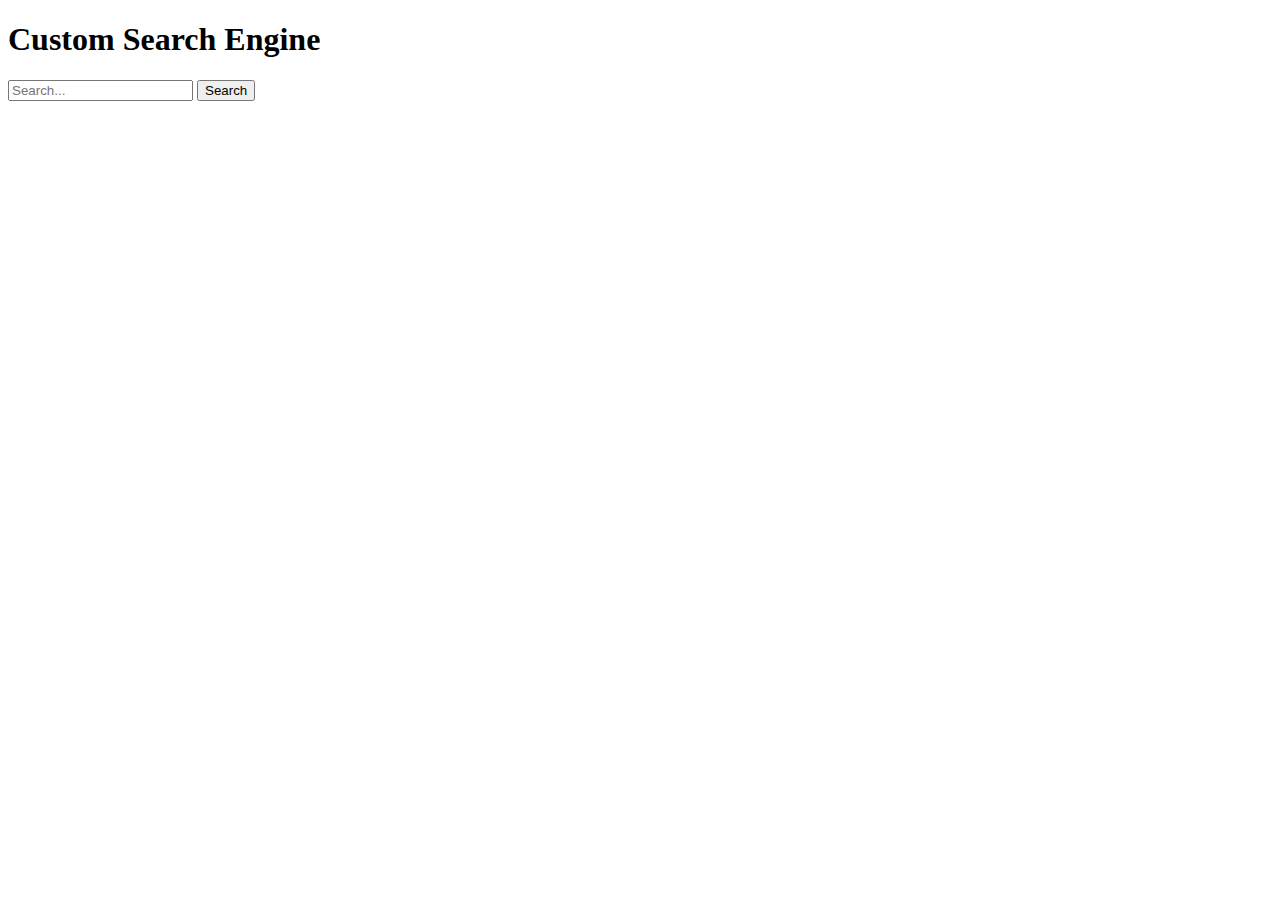
<file: templates/index.html>
<!DOCTYPE html>
<html lang="en">
<head>
    <meta charset="UTF-8">
    <meta name="viewport" content="width=device-width, initial-scale=1.0">
    <title>Custom Search Engine</title>
</head>
<body>
    <h1>Custom Search Engine</h1>
    <form action="/search" method="get">
        <input type="text" name="query" placeholder="Search..." required>
        <button type="submit">Search</button>
    </form>
</body>
</html>
</file>
